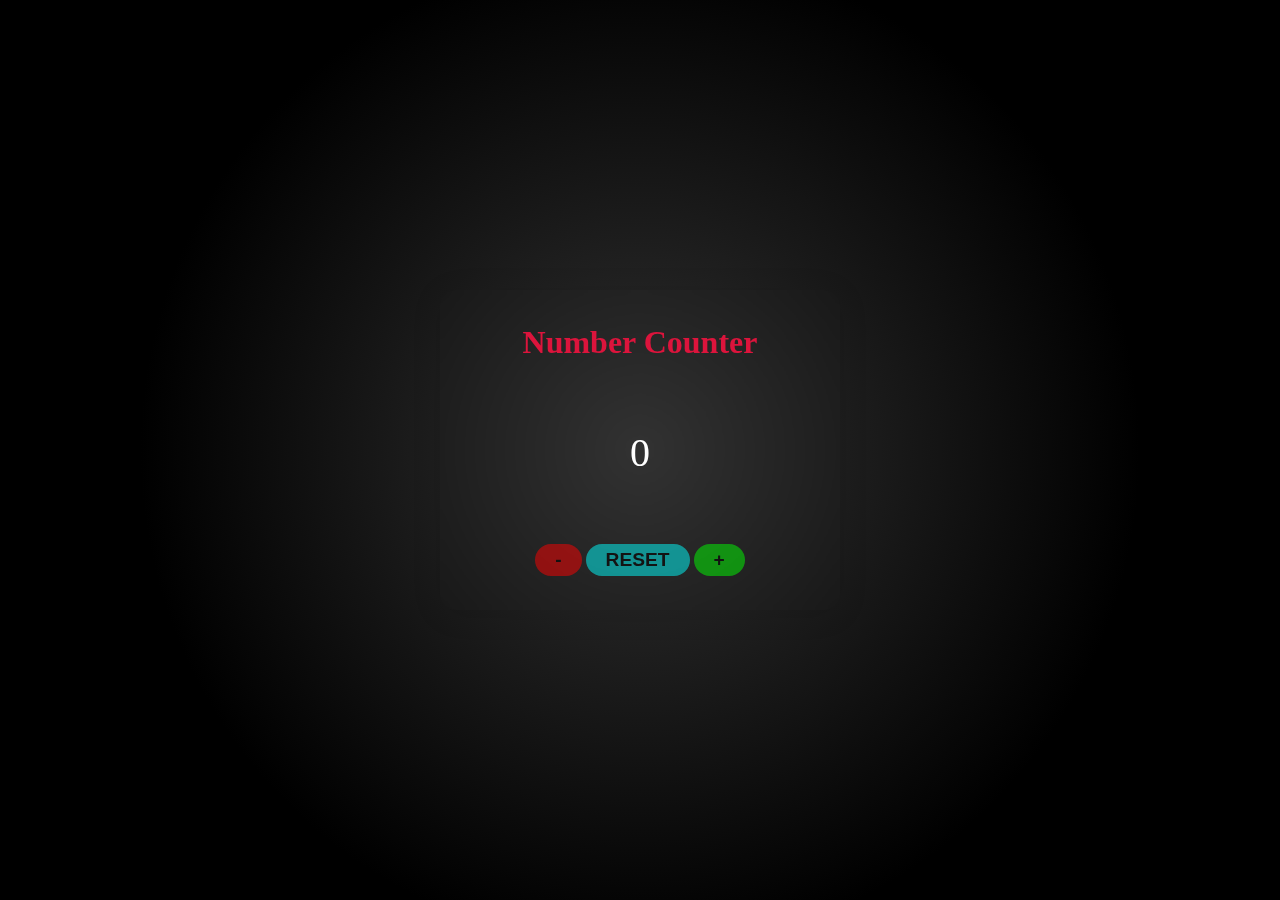
<file: number-counter/index.html>
<!DOCTYPE html>
<html lang="es">
  <head>
    <meta charset="UTF-8" />
    <meta
      name="viewport"
      content="width=device-width, initial-scale=1.0"
    />
    <title>Number Counter</title>
    <link rel="stylesheet" href="./src/css/styles.css">
  </head>
  <body>
    <div class="card__container">
      <h1>Number Counter</h1>
      <span id="count">0</span>
  
      <form
        action="#"
        method="post"
        id="form"
      >
        <button class="btn" id="btn-down">-</button>
        <button class="btn" id="btn-reset">reset</button>
        <button class="btn" id="btn-up">+</button>
      </form>
    </div>

    <script type="module" src="app.js"></script>
  </body>
</html>
</file>
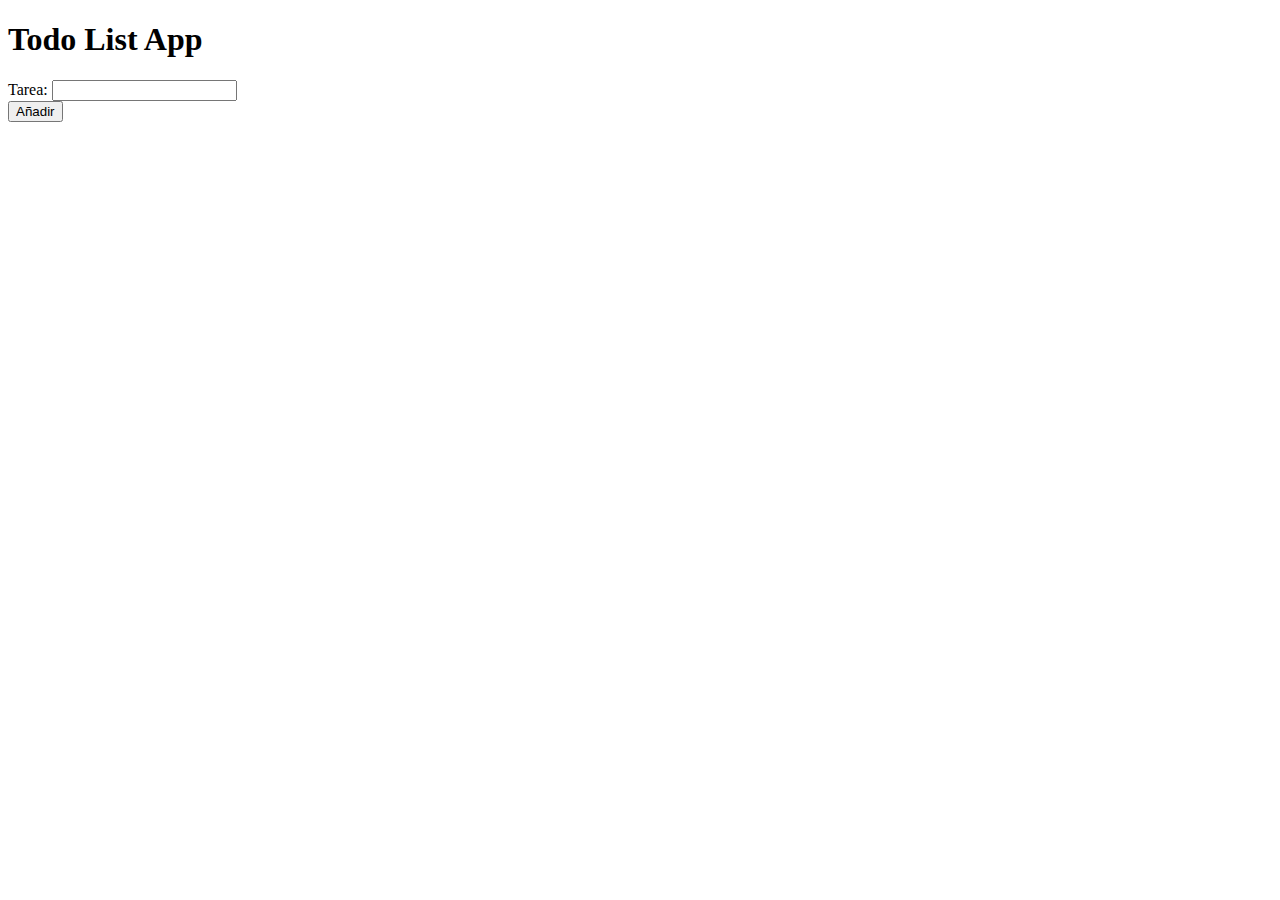
<file: to-do-list/index.html>
<!DOCTYPE html>
<html lang="en">
<head>
  <meta charset="UTF-8">
  <meta name="viewport" content="width=device-width, initial-scale=1.0">
  <title>Todo List App</title>
</head>
<body>
  <h1>Todo List App</h1>

  <form action="#" method="post" id="form">
    <div class="row">
      <label for="task">Tarea:</label>
      <input type="text" name="task" id="task" />
    </div>
    <button type="submit">Añadir</button>
  </form>
  <div>
    <ul class="task-list">
    </ul>
  </div>
  <script src="./src/js/app.js"></script>
</body>
</html>
</file>
<file: number-counter/src/css/styles.css>
* { 
  margin: 0;
  padding: 0;
  box-sizing: border-box;
}

body {
  width: 100vw;
  height: 100vh;
  position: relative;
  background-color: #000000;
  overflow: hidden;
  display: flex;
  flex-direction: column;
  align-items: center;
  justify-content: center;
}

body::after {
  content: '';
  position: absolute;
  top: 0;
  bottom: 0;
  left: 0;
  right: 0;
  background: radial-gradient(circle 500px at 50% 50%, #323232, transparent);
  z-index: -1;
}

.card__container{
  width: 25rem;
  height: 20rem;
  display: flex;
  flex-direction: column;
  align-items: center;
  justify-content: space-around;

  border-radius: 16px;
  box-shadow: 0 4px 30px rgba(0, 0, 0, 0.1);
  backdrop-filter: blur(5px);
  -webkit-backdrop-filter: blur(5px);
}

h1 {
  color: crimson;
}

#count {
  font-size: 2.5rem;
  color: white;
}

.btn {
  padding: 5px 20px;
  font-size: 1.2rem;
  border: none;
  margin: 0;
  cursor: pointer;
  border-radius: 16px;
  backdrop-filter: blur(5px);
  -webkit-backdrop-filter: blur(5px);
  filter: opacity(0.5);
  text-transform: uppercase;
  font-weight: bold;
}

#btn-down{
  background: rgb(255,0,0);
}

#btn-reset{
  background: rgb(0,255,255);
}

#btn-up{
  background: rgb(0,255,0);
}

#btn-down:hover,
#btn-reset:hover,
#btn-up:hover {
  filter: opacity(1);
}
</file>
